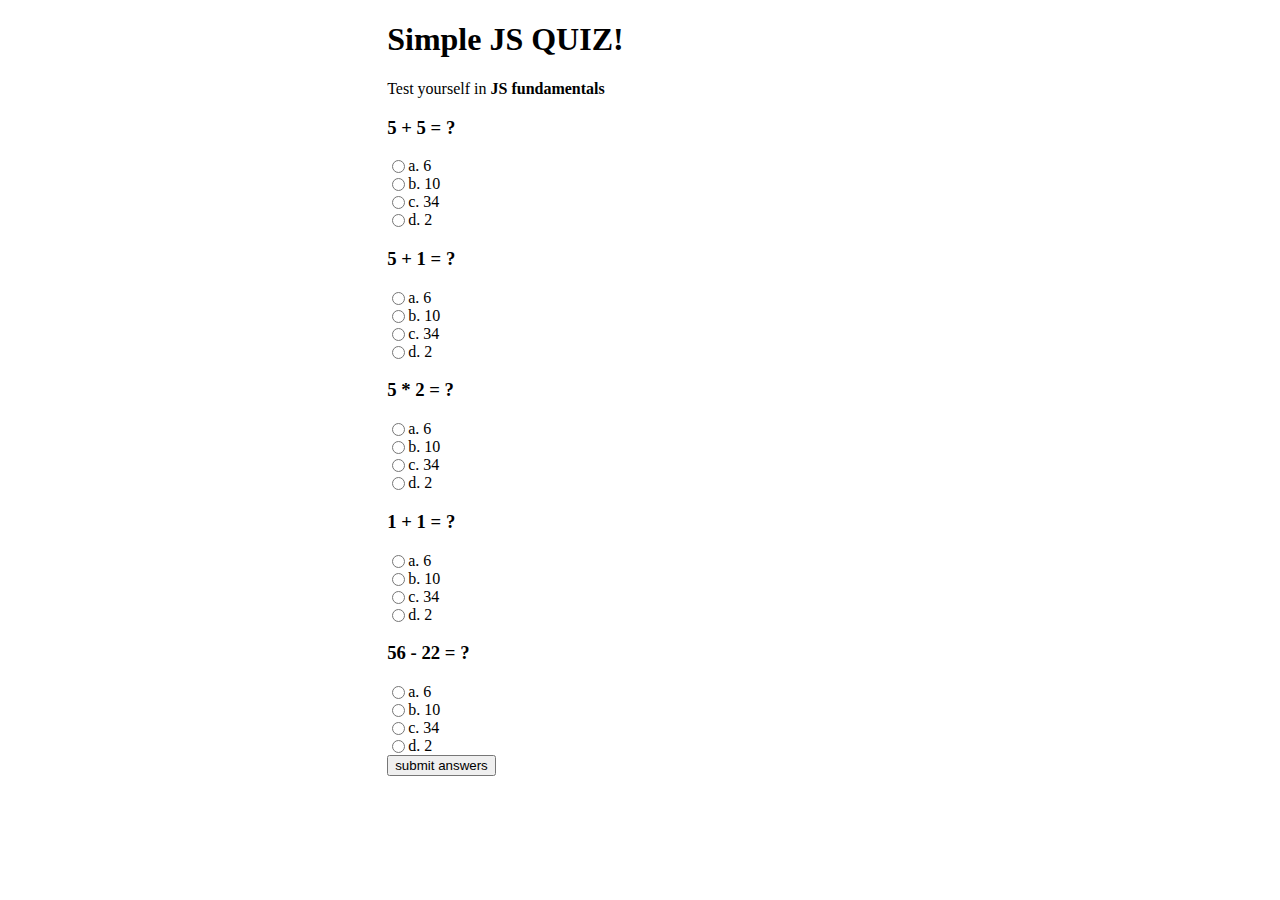
<file: Project1_Simple_Quiz/index.html>
<!DOCTYPE html>
<html>
<head>
	<!-- Latest compiled and minified CSS -->
	<link rel="stylesheet" href="https://maxcdn.bootstrapcdn.com/bootstrap/3.3.6/css/bootstrap.min.css" integrity="sha384-1q8mTJOASx8j1Au+a5WDVnPi2lkFfwwEAa8hDDdjZlpLegxhjVME1fgjWPGmkzs7" crossorigin="anonymous">
	<!-- JQuerry -->
	<script   src="https://code.jquery.com/jquery-1.12.3.min.js"   integrity="sha256-aaODHAgvwQW1bFOGXMeX+pC4PZIPsvn2h1sArYOhgXQ="   crossorigin="anonymous"></script>

	<!-- Latest compiled and minified JavaScript -->
	<script src="https://maxcdn.bootstrapcdn.com/bootstrap/3.3.6/js/bootstrap.min.js" integrity="sha384-0mSbJDEHialfmuBBQP6A4Qrprq5OVfW37PRR3j5ELqxss1yVqOtnepnHVP9aJ7xS" crossorigin="anonymous"></script>
	<title>Learn Javascript Quiz</title>
	<link rel="stylesheet" href="css/style.css">
	<script src="js/script.js"></script>
</head>
<body>
	<div class="container">
		<header id="header" class="">
			<h1>Simple JS QUIZ!</h1>
			<p>Test yourself in <strong>JS fundamentals</strong></p>
		</header><!-- /header -->
		<div class="row" id="results"></div>
		<form name="quizForm" onsubmit="return submitAnswers();"">
			<div class="row">
				<h3>5 + 5 = ?</h3>
				<input type="radio" name="question_1" value="a" id="question_1a">a. 6  <br>
				<input type="radio" name="question_1" value="b" id="question_1b">b. 10 <br>
				<input type="radio" name="question_1" value="c" id="question_1c">c. 34 <br>
				<input type="radio" name="question_1" value="d" id="question_1d">d. 2  <br>
			</div>
			<div class="row">
				<h3>5 + 1 = ?</h3>
				<input type="radio" name="question_2" value="a" id="question_2a">a. 6  <br>
				<input type="radio" name="question_2" value="b" id="question_2b">b. 10 <br>
				<input type="radio" name="question_2" value="c" id="question_2c">c. 34 <br>
				<input type="radio" name="question_2" value="d" id="question_2d">d. 2  <br>
			</div>
			<div class="row">
				<h3>5 * 2 = ?</h3>
				<input type="radio" name="question_3" value="a" id="question_3a">a. 6  <br>
				<input type="radio" name="question_3" value="b" id="question_3b">b. 10 <br>
				<input type="radio" name="question_3" value="c" id="question_3c">c. 34 <br>
				<input type="radio" name="question_3" value="d" id="question_3d">d. 2  <br>
			</div>
			<div class="row">
				<h3>1 + 1 = ?</h3>
				<input type="radio" name="question_4" value="a" id="question_4a">a. 6  <br>
				<input type="radio" name="question_4" value="b" id="question_4b">b. 10 <br>
				<input type="radio" name="question_4" value="c" id="question_4c">c. 34 <br>
				<input type="radio" name="question_4" value="d" id="question_4d">d. 2  <br>
			</div>
			<div class="row">	
				<h3>56 - 22 = ?</h3>
				<input type="radio" name="question_5" value="a" id="question_5a">a. 6  <br>
				<input type="radio" name="question_5" value="b" id="question_5b">b. 10 <br>
				<input type="radio" name="question_5" value="c" id="question_5c">c. 34 <br>
				<input type="radio" name="question_5" value="d" id="question_5d">d. 2  <br>
			</div>
			
			<div class="row">
				<input class="btn big-btn btn-primary" type="submit" name="" value="submit answers">	
			</div>
			
		</form>

	</div>

</body>
</html>
</file>
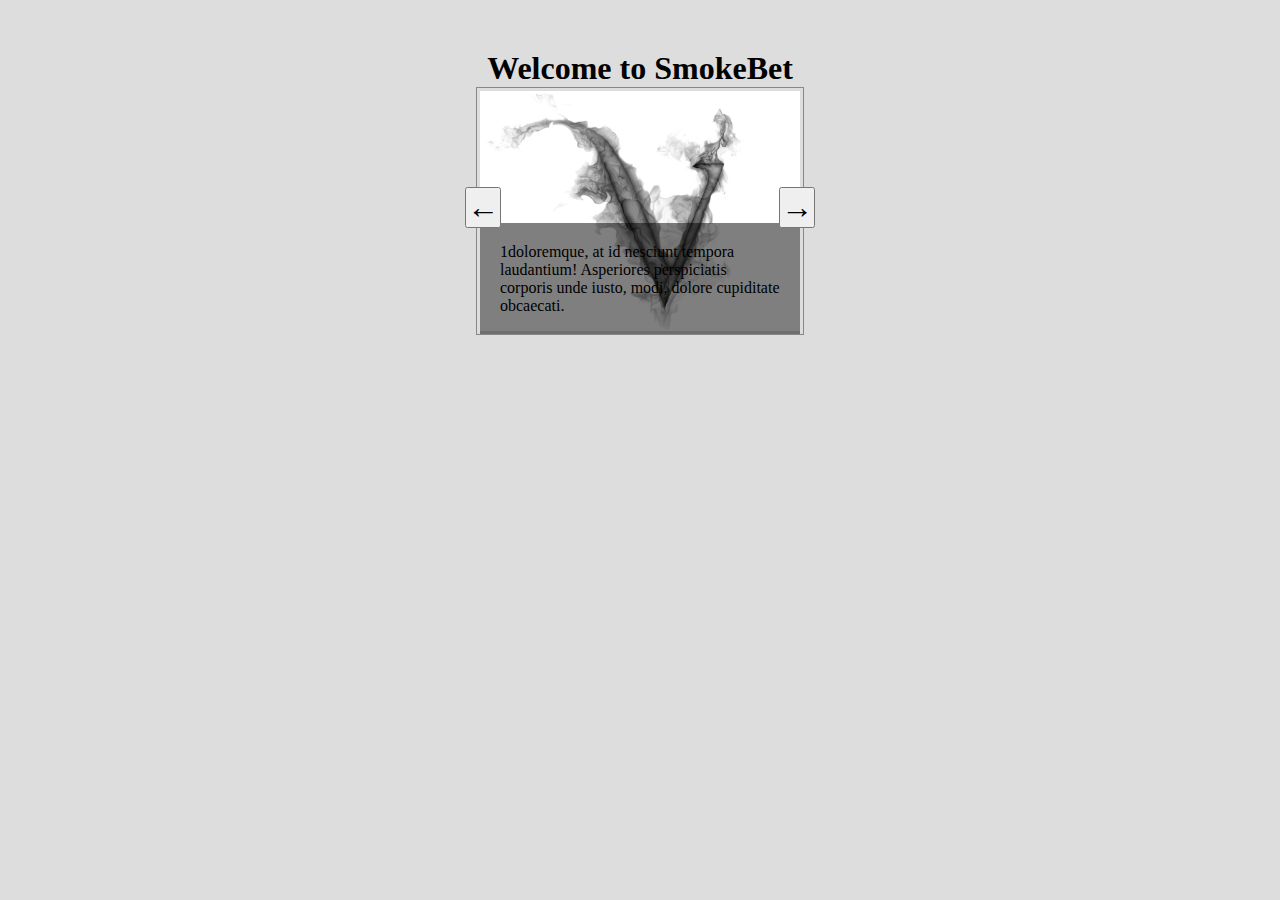
<file: Project2_Slideshow/index.html>
<!DOCTYPE html>
<html>
<head>
	<meta charset="utf-8">
	<meta http-equiv="X-UA-Compatible" content="IE=edge">
	<title></title>
	<link rel="stylesheet" href="css/style.css">
	
</head>
<body>
	
	<div class="container">
		<header id="header" class="">
			<h1>Welcome to SmokeBet</h1> 
		</header>
	
		<button id="back"> &larr; </button>
		<div id="slider">
			<div class="slide">
				<div class="slider-copy">
					<p>1doloremque, at id nesciunt tempora laudantium! Asperiores perspiciatis corporis unde iusto, modi, dolore cupiditate obcaecati.</p>
				</div>
				<img class="slider-image" src="img/v-min.jpg" alt="">
			</div>
			<div class="slide">
				<div class="slider-copy">
					<p>2temporibus officia ratione. In non odio soluta tenetur, sint, at optio ex amet!</p>
				</div>
				<img class="slider-image" src="img/p-min.jpg" alt="">
			</div>
			<div class="slide">
				<div class="slider-copy">
					<p>3Ad nihil, ratione quia deserunt maxime beatae totam quisquam atque natus consequatur! Ad, iure.</p>
				</div>
				<img class="slider-image" src="img/c-min.jpg" alt="">
			</div>
			<div class="slide">
				<div class="slider-copy">
					<p>4reprehenderit autem eveniet dolorem neque tempora totam consequatur excepturi rem voluptates qui quia?</p>
				</div>
				<img class="slider-image" src="img/r-min.jpg" alt="">
			</div>
			<div class="slide">
				<div class="slider-copy">
					<p>5Laudantium adipisci, reprehenderit facilis soluta ipsum perspiciatis recusandae reiciendis rerum ea ullam facere tempora?</p>
				</div>
				<img class="slider-image" src="img/e-min.jpg" alt="">
			</div>
		</div>
		<button id="next"> &rarr; </button>
	</div>

	<script src="https://ajax.googleapis.com/ajax/libs/jquery/1.12.3/jquery.min.js"></script>
	<script src="js/script.js"></script>
</body>
</html>
</file>
<file: Project1_Simple_Quiz/css/style.css>
input {
	display: inline-block;
	float: left;
}

.row {
}

.container {
	margin-left: 30%;
}
</file>
<file: Project2_Slideshow/css/style.css>
* {
	margin: 0;
	padding: 0;
}

body {
	background-color: #ddd;
}

h1 {
	text-align: center;
}

.container {
	width: 350px;
	margin: 50px auto;
	overflow: hidden;
}

.slide {
	position: absolute;
}

.slider-copy {
	position: absolute;
	bottom: 0;
	left: 0;
	padding: 20px;
	background: #666;
	background: rgba(0, 0, 0, 0.5);
}

.slider-image {
	height: 240px;
	width: 320px;
}

#slider {
	height: 240px;
	width: 320px;
	overflow: hidden;
	position: relative;
	float: left;
	padding: 3px;
	border: #888 solid 1px;
}

#back,
#next {
	font-size: 200%;
	float: left;
	margin-top: 100px;
	cursor: pointer;
	position: relative;
	z-index: 100;
}

#back {margin-right: -25px;}
#next {margin-left: -25px;}
</file>
